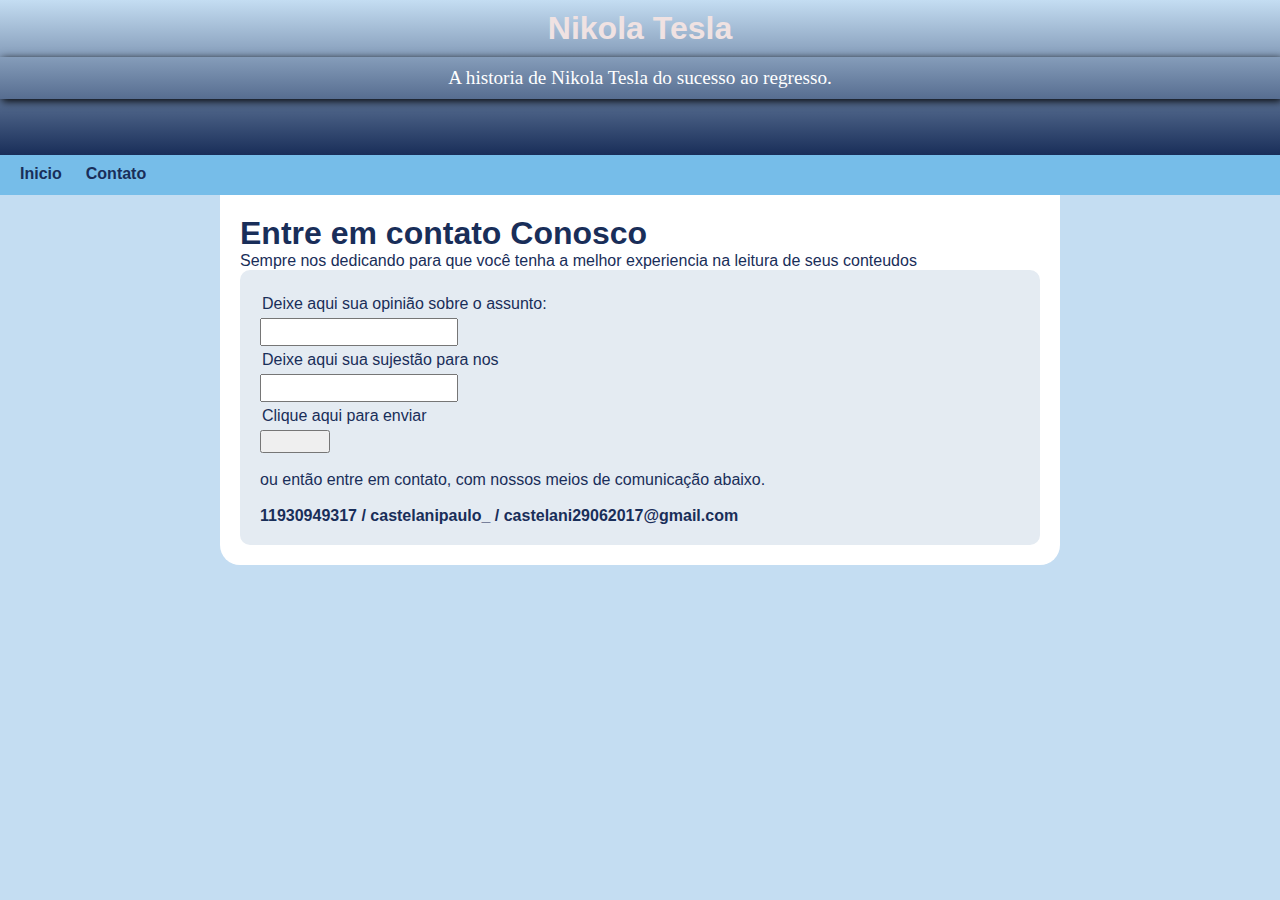
<file: Contato.html>
<!DOCTYPE html>
<html lang="pt-br">
<head>
    <meta charset="UTF-8">
    <meta http-equiv="X-UA-Compatible" content="IE=edge">
    <meta name="viewport" content="width=device-width, initial-scale=1.0">
    <title>Contato</title>
    <link rel="stylesheet" href="estilo/stylecontato.css">
    <script src="scripts/script.js"></script>
</head>
<body>
    <header>
        <h1>Nikola Tesla </h1>

        <p>A historia de Nikola Tesla do sucesso ao regresso.</p>
    </header>
    <nav>
        <a href="index.html">Inicio</a>
        <a href="Contato.html">Contato</a>
    </nav>
    <main id="ContatoPage">
        <h1>Entre em contato Conosco</h1>
        <p>Sempre nos dedicando para que você tenha a melhor experiencia na leitura de seus conteudos</p>
        <form id="formulario" action="">
           <label for="">Deixe aqui sua opinião sobre o assunto:</label> <input type="text">
           <label for="">Deixe aqui sua sujestão para nos</label><input type="text">
            <label for="">Clique aqui para enviar</label><input  type="button" id="clicar" name="btnEnviar" onclick="Enviar">

            <br>
            <p>ou então entre em contato, com nossos meios de comunicação abaixo.  </p>

            <br><p><strong>11930949317  /  castelanipaulo_   /  castelani29062017@gmail.com</strong></p>
        </form>

    </main>
</body>
</html>
</file>
<file: estilo/stylecontato.css>
@charset "UTF-8";

@import url('https://fonts.googleapis.com/css2?family=Bebas+Neue&family=Open+Sans:wght@300&family=Tapestry&display=swap');

:root{

    --cor01: #E4EBF2;
    --cor02: #C4DDF2;
    --cor03: #86C6E7;
    --cor04: #2E4A7E;
    --cor05: #192E59;
    --cor06: #76bde9;

    --fonte-padrao: Arial, Verdana, helvetica, sans-serif;
    --fonte-destaque: 'Tapestry', cursive;
}
*{
    margin: 0px;
    padding:0px;
}
body{
    background-color: var(--cor02);
}
header{
    background-image: linear-gradient(to bottom, var(--cor02), var(--cor05));
    text-align: center;
    height: 155px;
    box-shadow: 2px 2px 4px rgb(17, 17, 17);
}
header h1{
    font-family: var(--fonte-padrao);
    color: rgb(240, 226, 226);
    padding: 10px;
}
header p{
    
    
    color: white;
    padding: 10px;
    font-size: 1.2em;
    box-shadow: 2px 2px 8px black;
}
nav{
    
    
    width: 100%;
    height: 20px;
    padding: 10px;
    background-color: var(--cor06);
    color: white;
}
nav a{
    padding: 10px;
    color: var(--cor05);
    text-decoration: none;
    font-weight: bold;
    transition-duration: 0.7s;
    font-family: var(--fonte-padrao);
}
nav a:hover{
    background-color: var(--cor03);
    color: white;
    border-radius: 5px;
}
main#ContatoPage{
    margin: auto;
    min-width: 270px;
    max-width: 800px;
    padding: 20px;
    font-family: var(--fonte-padrao);
    background-color: white;
   
    color:var(--cor05);
    border-radius: 0px 0px 20px 20px;
}
#formulario{
    margin-top: 25px;
    background-color: var(--cor01);
    padding: 20px;
    border-radius: 10px;
    margin: auto;
}
input{
    display: block;
    padding: 2px;
    line-height: 1.5em;
    width: 190px;
}
label{
    display: block;
    padding: 2px;
    line-height: 1.5em;
}
#clicar{
    width: 70px;
}
</file>
